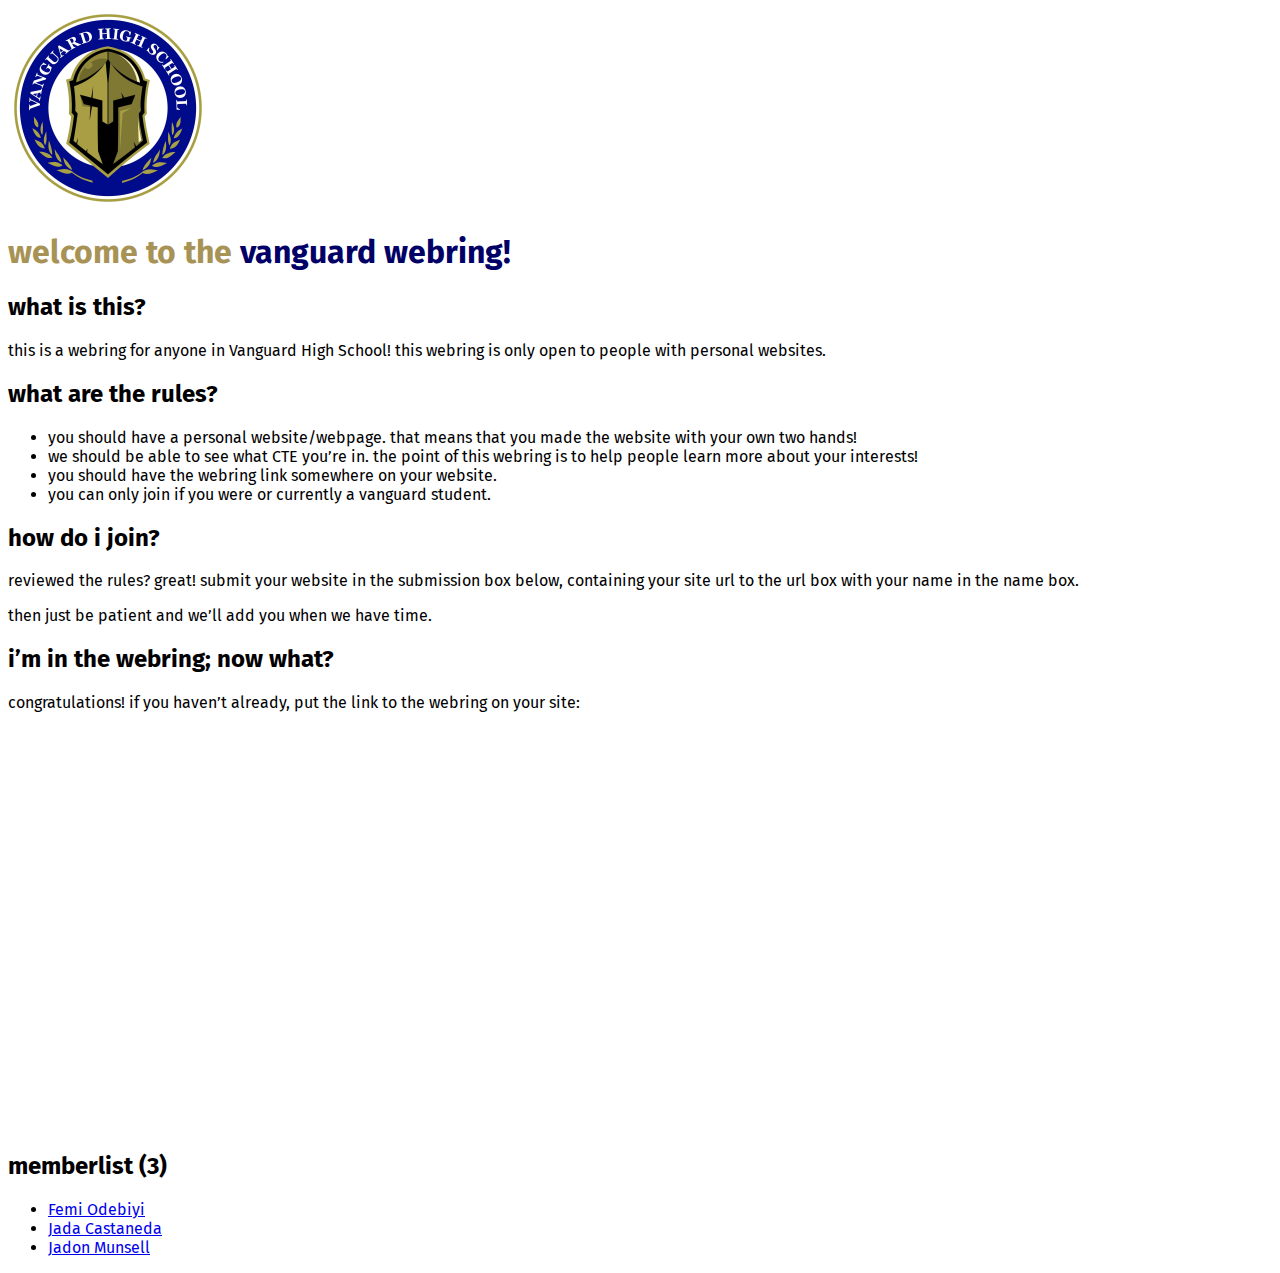
<file: index.html>
<!DOCTYPE html>
<html>

<head>
    <title>vanring</title>
    <link href='https://fonts.googleapis.com/css?family=Fira+Sans' rel='stylesheet'>
    <link rel="stylesheet" href="css/css.css">
    <link rel="icon" type="image/x-icon" href="img/vanguardfavicon.jpg">
    <script src="js/main.js"></script>
</head>

<body>
    <img src="img/wearevanguard.jpg" alt="Vanguard High School logo." width="200" height="200">
    <h1><span style="color: #a89357">welcome to the</span> <span style="color: #006">vanguard webring!</span></h1>
    <h2>what is this?</h2>
    <p>this is a webring for anyone in Vanguard High School! this webring is only open to people with personal websites.</p>

    <h2>what are the rules?</h2>

    <ul>
        <li>you should have a personal website/webpage. that means that you made the website with your own two hands!</li>
        <li>we should be able to see what CTE you’re in. the point of this webring is to help people learn more about your interests!</li>
        <li>you should have the webring link somewhere on your website.</li>
        <li>you can only join if you were or currently a vanguard student.</li>
    </ul>

    <h2>how do i join?</h2>
    <p>reviewed the rules? great! submit your website in the submission box below, containing your site url to the url box with your name in the name box.</p>
    <p>then just be patient and we’ll add you when we have time.</p>
    
    <h2>i’m in the webring; now what?</h2>
    <p>congratulations! if you haven’t already, put the link to the webring on your site:</p>

    <iframe src="https://script.google.com/a/macros/mesquiteisd.org/s/AKfycbyDoY_xi8vj7QpiFL2ZcFQBvhNNvMWEi3D9Xu--YXI4QZw79nYiJ549mNE8qPDD78Oo/exec" style="border:0px #ffffff none;" name="myiFrame" scrolling="no" frameborder="1" marginheight="0px" marginwidth="0px" height="400px" width="600px" allowfullscreen></iframe>
    
    <h2>memberlist (3)</h2>
    <ul>
        <li><a href="https://femichex.codehs.me">Femi Odebiyi</a></li>
        <li><a href="https://jadacastaneda-11384857.codehs.me/index.html">Jada Castaneda</a></li>
        <li><a href="https://thenameisthis.codehs.me">Jadon Munsell</a></li>
    </ul>
    
</body>

</html>
</file>
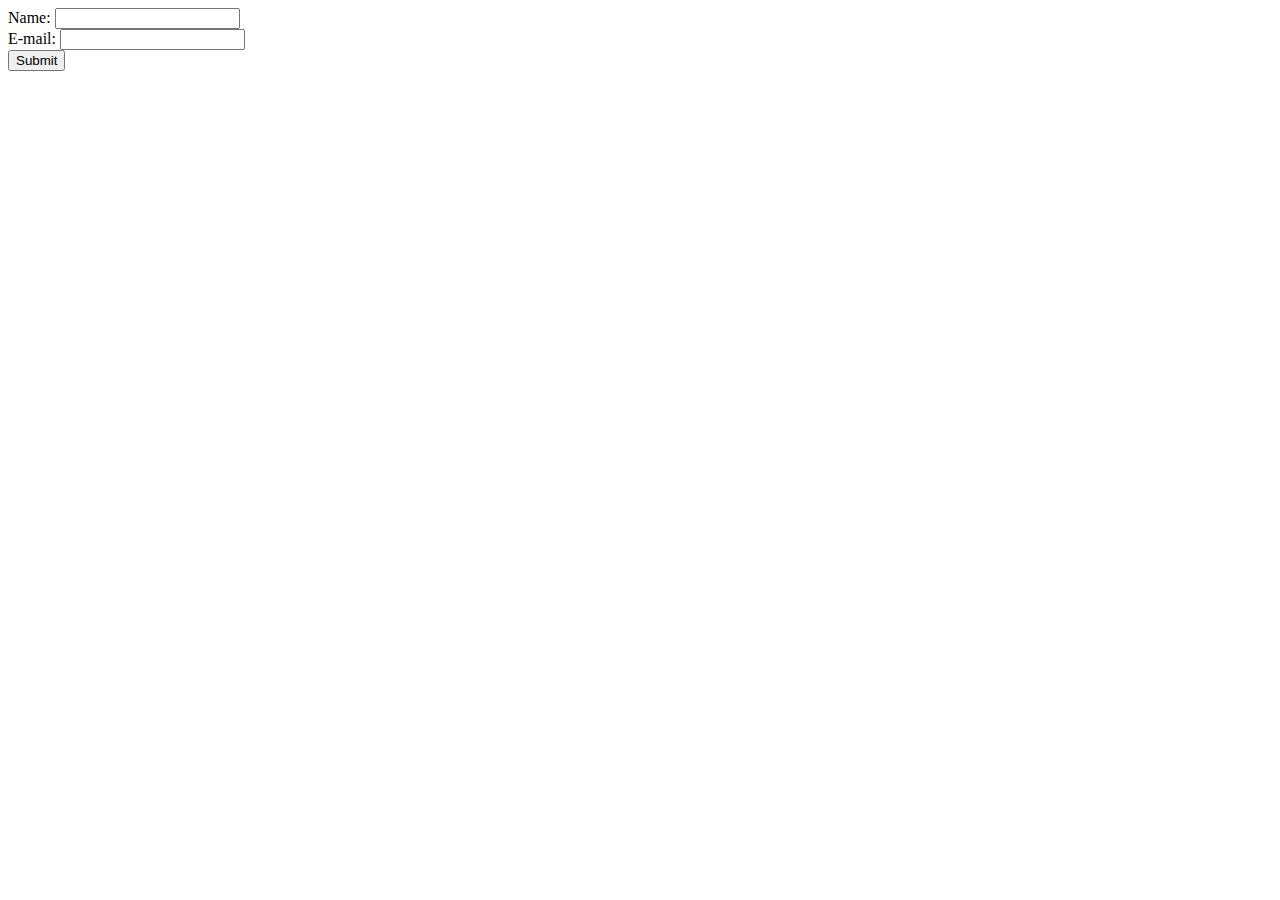
<file: testfile.html>
<!DOCTYPE HTML>
<html>  
    <body>
    
        <form action="welcome.php" method="post">
            Name: <input type="text" name="name"><br>
            E-mail: <input type="text" name="email"><br>
            <input type="submit">
        </form>
    
    </body>
</html>
</file>
<file: css/css.css>
body {
    background-color: rgb(255, 255, 255);
    font-family: 'Fira Sans';
}

#vanring {
    color: #006
}

.dark {
    background-color: #222;
    color: #e6e6e6;
    & #vanring {  
        color: #274eff
    }
    & a {
        color: #274eff
    }
}
</file>
